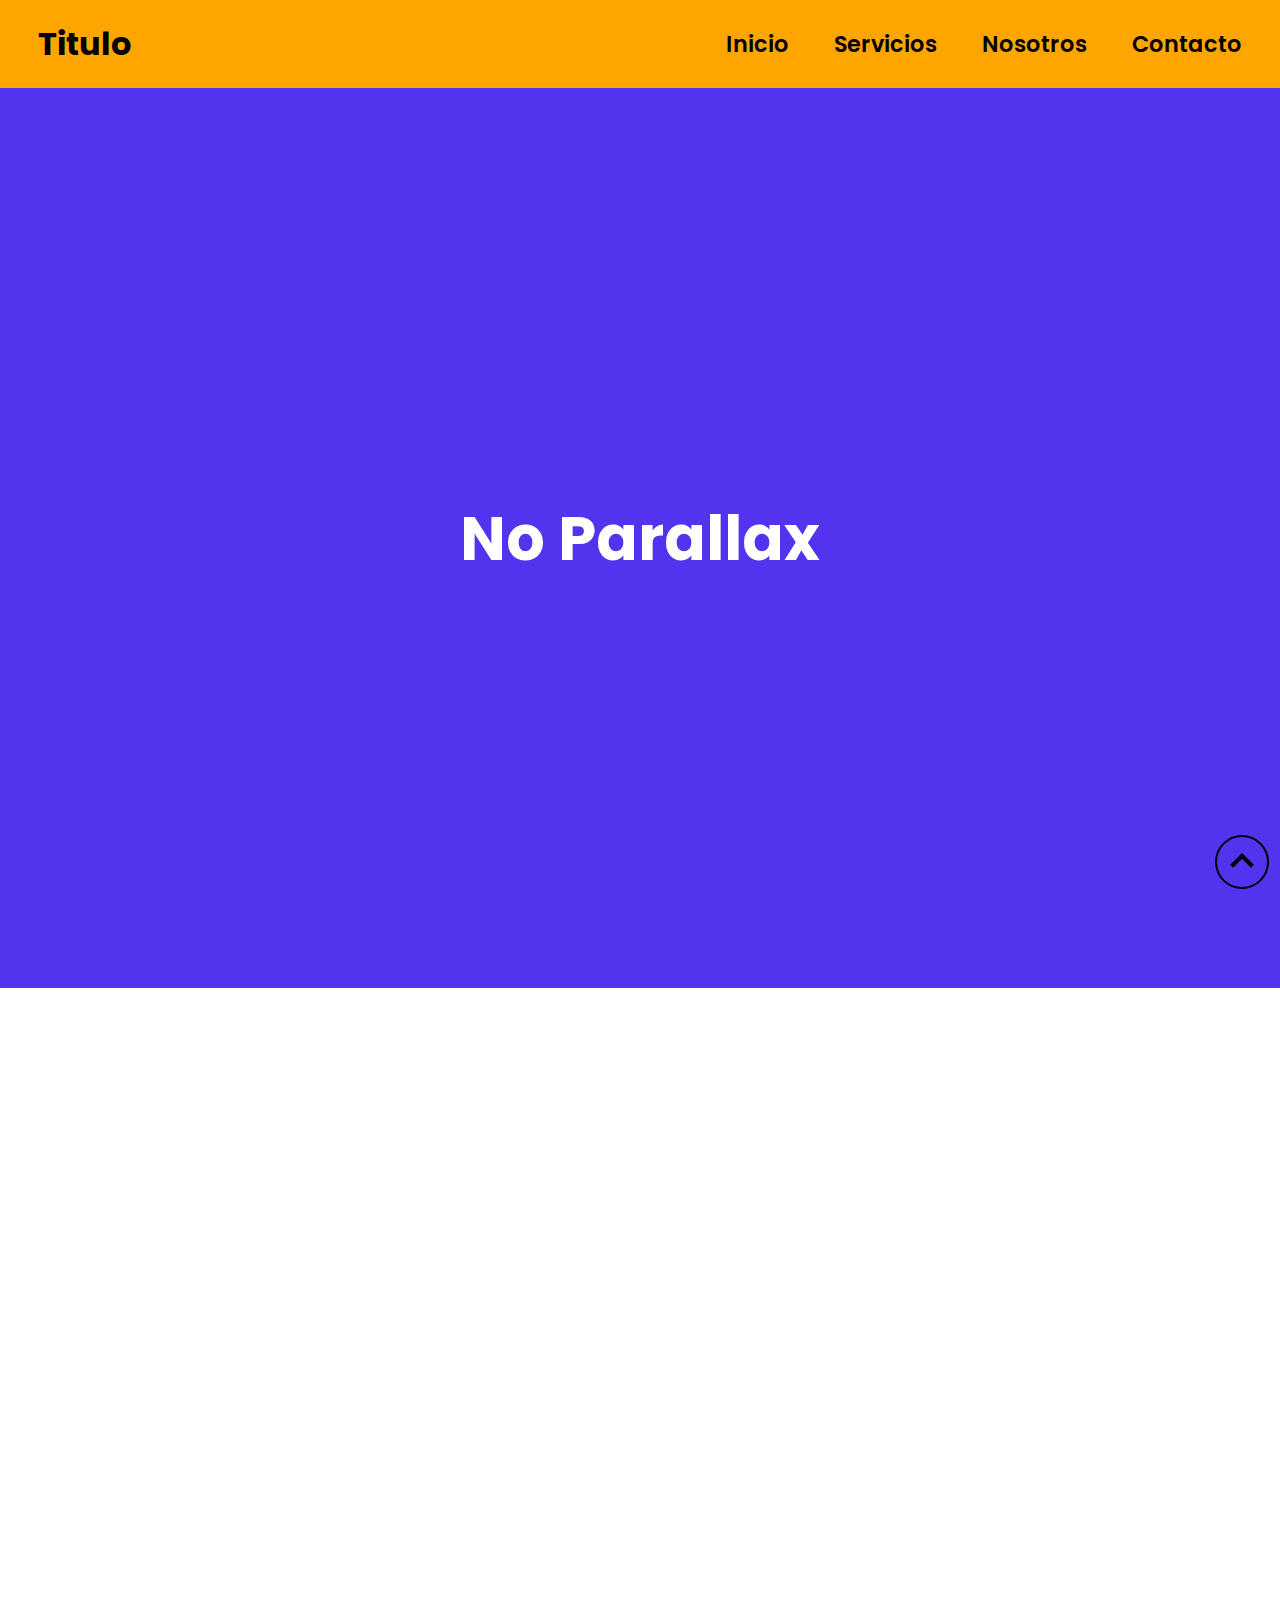
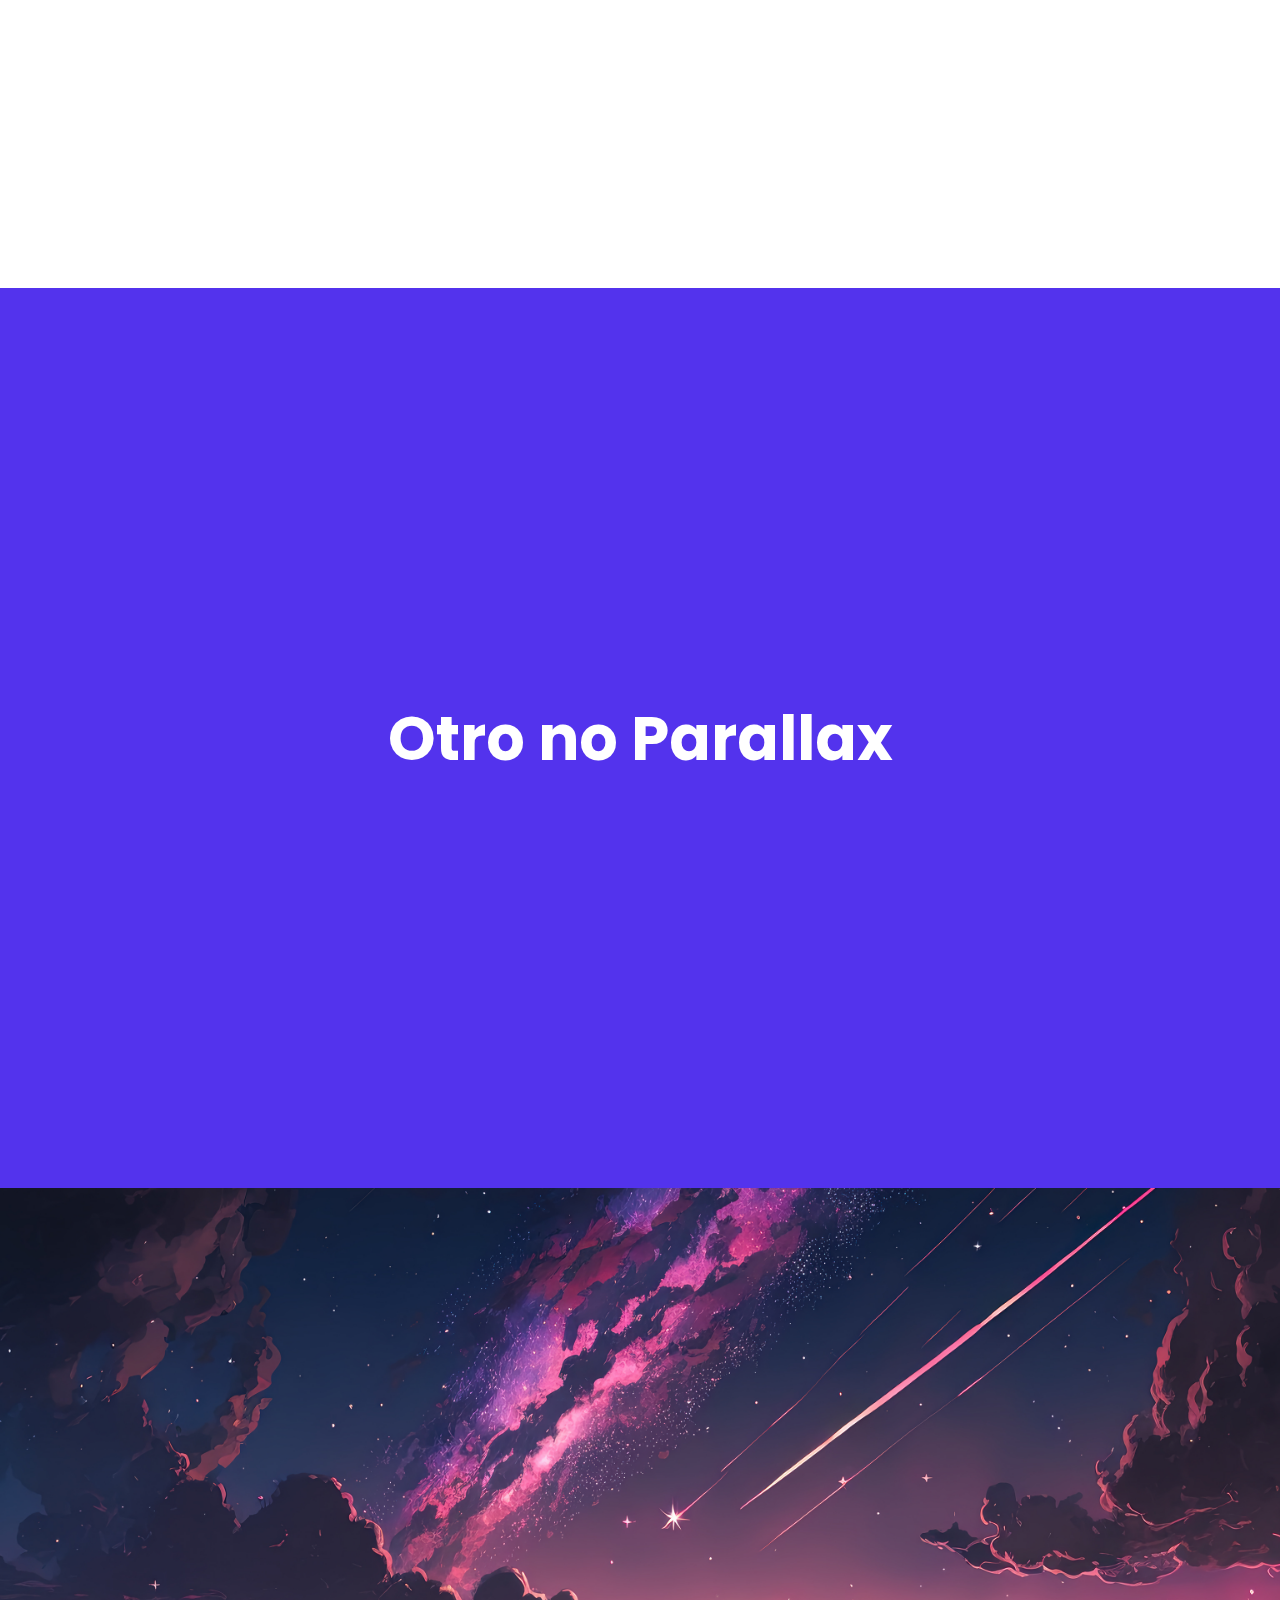
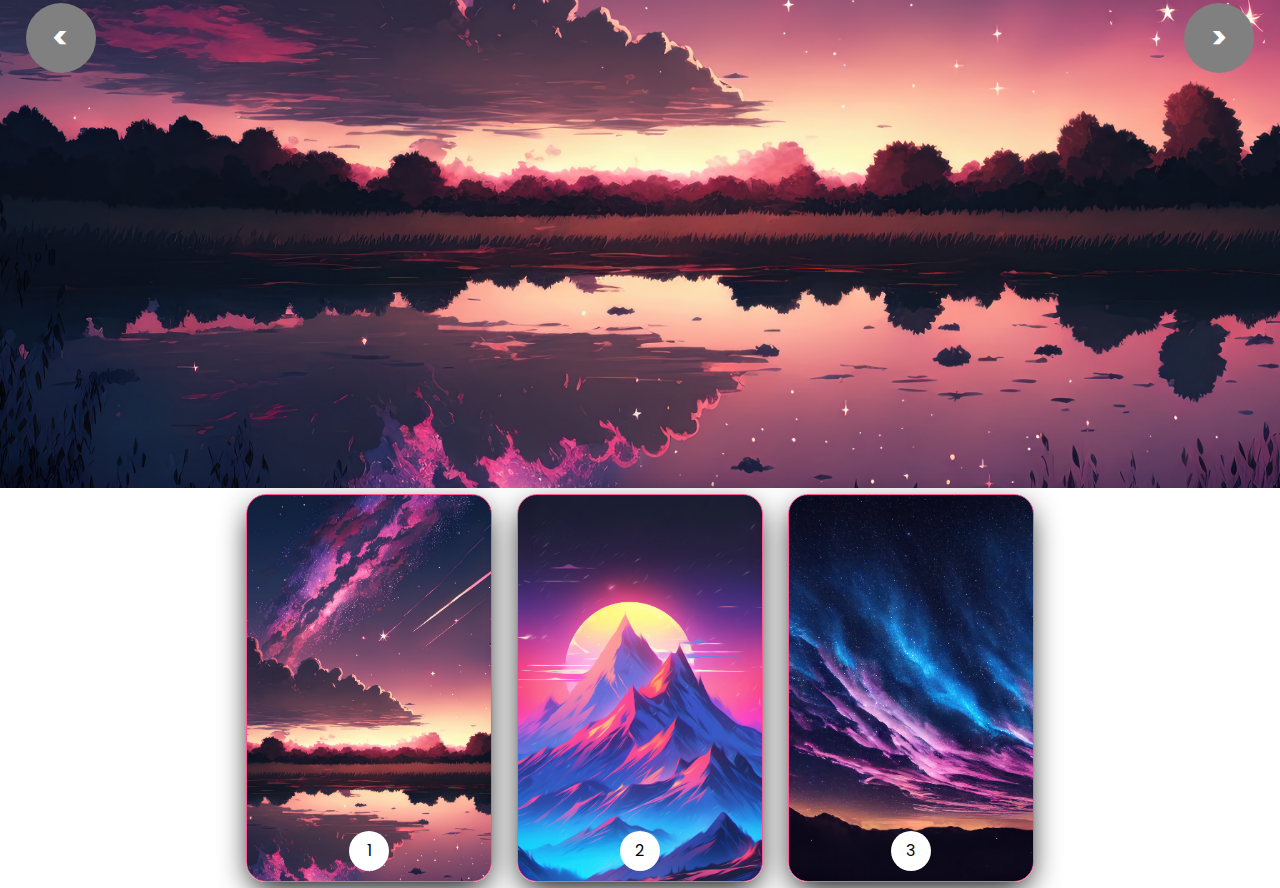
<file: index.html>
<!DOCTYPE html>
<html lang="es">
<head>
    <meta charset="UTF-8">
    <meta name="viewport" content="width=device-width, initial-scale=1.0">
    <link rel="stylesheet" href="./style.css">
    <link href='https://unpkg.com/boxicons@2.1.4/css/boxicons.min.css' rel='stylesheet'>
    <title>Document</title>
</head>
<body>

    <!-- FLECHA PARA ARRIBA COMIENZO -->
    <div class="contenedor-flecha">
        <button id="btn-scrollTop"><i class='bx bx-chevron-up'></i></button>
    </div>
    <!-- FLECHA PARA ARRIBA FINAL -->

    <!-- MENÚ COMIENZO -->
    <header class="contenedor-menu" id="contenedor-menu">
        <div class="menu__barras">
            <div class="barra" id="barra1"></div>
            <div class="barra" id="barra2"></div>
            <div class="barra" id="barra3"></div>
        </div>

        <div class="menu__titulo">
            <div class="titulo">
                <h1>Titulo</h1>
            </div>
        </div>

        <ul class="menu__normal">
            <li><a href="#">Inicio</a></li>
            <li><a href="#">Servicios</a></li>
            <li><a href="#">Nosotros</a></li>
            <li><a href="#">Contacto</a></li>
        </ul>
    </header>
    <!-- MENÚ FINAL -->

    <!-- PARALLAX COMIENZO -->
    <main class="contenedor-parallax">
        <section class="no-parallax">
            <h1>No Parallax</h1>
        </section>
        <section class="parallax bg">
            <h1>Lorem ipsum dolor sit amet consectetur adipisicing elit. Quisquam, officiis.</h1>
        </section>
        <section class="no-parallax">
            <h1>Otro no Parallax</h1>
        </section>
    </main>
    <!-- PARALLAX FINAL -->

    <!-- SLIDER COMIENZO -->
    <section class="contenedor-slider">
        <div class="atras botones">
            &#60
        </div>

        <div class="adelante botones">
            &#62
        </div>

        <img src="./img/img1.jpg" id="imagen">
    </section>
    <!-- SLIDER FINAL -->

    <!-- CARDS COMIENZO -->
    <section class="contenedor-cards">
        <div class="card">
            <p id="card1"><span>1</span></p>
            <p id="card2"><span>2</span></p>
            <p id="card3"><span>3</span></p>
        </div>
    </section>
    <!-- CARDS FINAL -->

    <!-- IMPORTAR JAVASCRIPT -->
    <script src="./script.js"></script>
</body>
</html>
</file>
<file: style.css>
/* IMPORTAR FUENTES */
@import url('https://fonts.googleapis.com/css2?family=Lato&family=Poppins&display=swap');

/* IMPORTAR HEADER */
@import url(./css/header.css);

/* IMPORTAR PARALLAX */
@import url(./css/parallax.css);

/* IMPORTAR KEYFRAMES */
@import url(./css/keyframes.css);

/* IMPORTAR MEDIA QUERIES */ 
@import url(./css/mediaqueries.css);

/* IMPORTAR SLIDER */
@import url(./css/slider.css);

/* IMPORTAR CARDS */
@import url(./css/cards.css);
</file>
